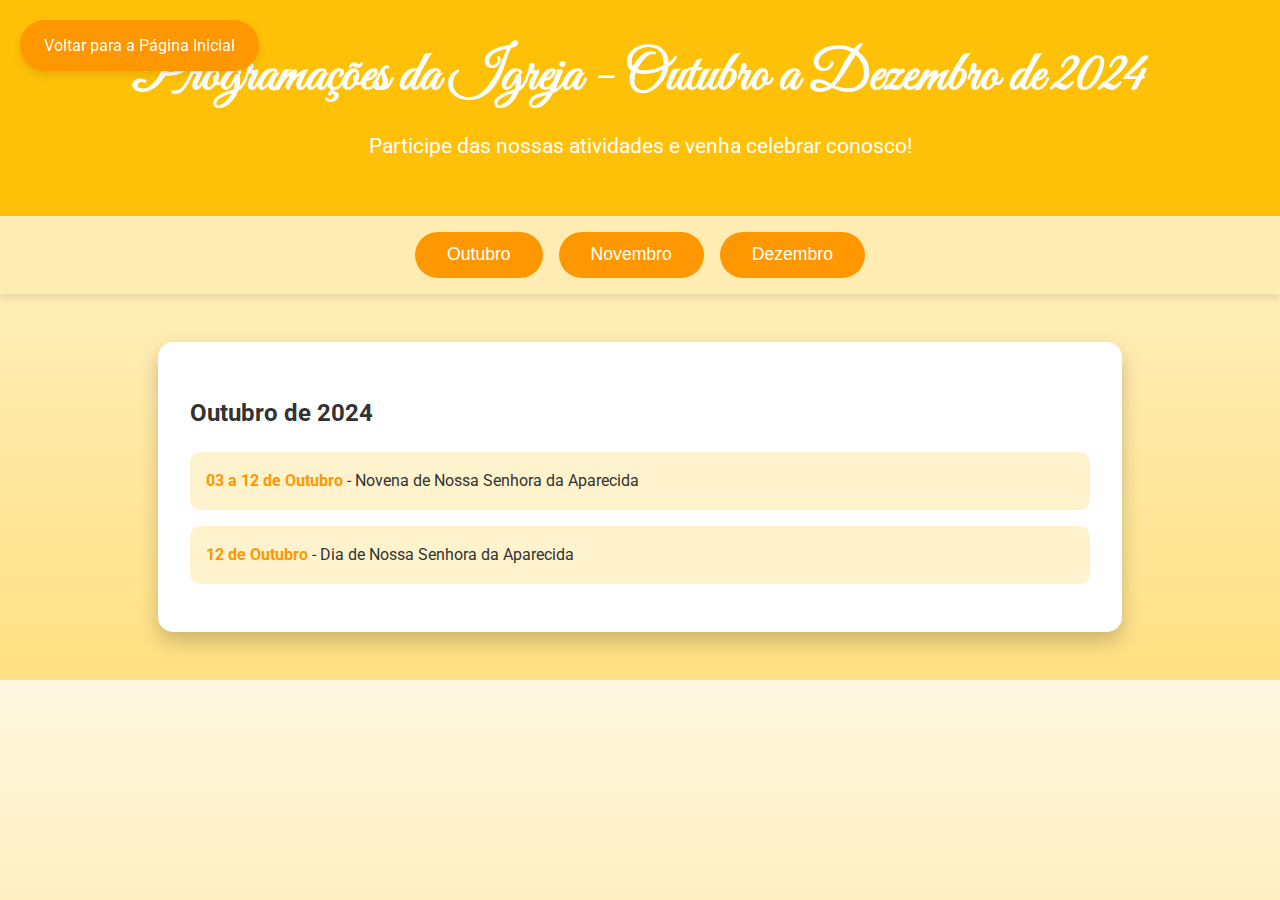
<file: calendario.html>
<!DOCTYPE html>
<html lang="pt-br">

<head>
    <meta charset="UTF-8">
    <meta name="viewport" content="width=device-width, initial-scale=1.0">
    <title>Programação | Paróquia Santa Adélia</title>
    <link href="https://fonts.googleapis.com/css2?family=Great+Vibes&family=Roboto:wght@300;400&display=swap" rel="stylesheet">

  <style>

body {
    font-family: 'Roboto', sans-serif;
    background: linear-gradient(to bottom, #fff8e1, #ffe082);
    color: #333;
    line-height: 1.6;
    margin: 0;
    padding: 0;
}

header {
    text-align: center;
    padding: 2rem;
    background-color: #ffc107;
    color: #fff;
    box-shadow: 0 4px 8px rgba(0, 0, 0, 0.1);
}

.titulo-principal {
    font-family: 'Great Vibes', cursive;
    font-size: 3.5rem;
    margin: 0;
}

.subtitulo {
    font-size: 1.3rem;
    margin-top: 0.5rem;
}

.botao-voltar {
    position: fixed;
    top: 20px;
    left: 20px;
    background: #ff9800;
    color: white;
    text-decoration: none;
    padding: 0.8rem 1.5rem;
    font-size: 1rem;
    border-radius: 25px;
    transition: all 0.3s ease-in-out;
    box-shadow: 0 4px 8px rgba(0, 0, 0, 0.1);
}

.botao-voltar:hover {
    background: #e68900;
    transform: translateY(-3px);
}

.navegacao-meses {
    display: flex;
    justify-content: center;
    flex-wrap: wrap;
    gap: 1rem;
    padding: 1rem;
    background: #ffecb3;
    box-shadow: 0 4px 8px rgba(0, 0, 0, 0.1);
}

.navegacao-meses button {
    background: #ff9800;
    color: white;
    border: none;
    padding: 0.8rem 2rem;
    font-size: 1.1rem;
    cursor: pointer;
    border-radius: 25px;
    transition: all 0.3s ease-in-out;
}

.navegacao-meses button:hover {
    background: #e68900;
    transform: translateY(-3px);
}

.programacao-container {
    max-width: 900px;
    margin: 3rem auto;
    padding: 2rem;
    background: white;
    border-radius: 15px;
    box-shadow: 0 10px 20px rgba(0, 0, 0, 0.2);
    animation: fadeIn 1.2s ease-in-out;
}

.mes-programacao {
    display: none;
    opacity: 0;
    transform: translateY(20px);
    transition: opacity 0.6s ease-in-out, transform 0.6s ease-in-out;
}

.mes-programacao.ativo {
    display: block;
    opacity: 1;
    transform: translateY(0);
}

.data-evento {
    font-weight: bold;
    color: #ff9800;
}

ul {
    list-style-type: none;
    padding: 0;
}

ul li {
    margin-bottom: 1rem;
    padding: 1rem;
    background: #fff3cd;
    border-radius: 10px;
    transition: box-shadow 0.3s ease-in-out;
}

ul li:hover {
    box-shadow: 0 5px 15px rgba(0, 0, 0, 0.2);
}

@keyframes fadeIn {
    from {
        opacity: 0;
        transform: translateY(30px);
    }
    to {
        opacity: 1;
        transform: translateY(0);
    }
}



  </style>

</head>

<body>
    <!-- Botão de Voltar para a Página Inicial -->
    <a href="index.html" class="botao-voltar">Voltar para a Página Inicial</a>

    <header>
        <h1 class="titulo-principal">Programações da Igreja - Outubro a Dezembro de 2024</h1>
        <p class="subtitulo">Participe das nossas atividades e venha celebrar conosco!</p>
    </header>

    <nav class="navegacao-meses">
        <button onclick="mostrarMes('out2024')">Outubro</button>
        <button onclick="mostrarMes('nov2024')">Novembro</button>
        <button onclick="mostrarMes('dez2024')">Dezembro</button>
    </nav>

    <section class="programacao-container">
        <div id="out2024" class="mes-programacao ativo">
            <h2>Outubro de 2024</h2>
            <ul>
                <li>
                    <span class="data-evento">03 a 12 de Outubro</span> - Novena de Nossa Senhora da Aparecida
                </li>
                <li>
                    <span class="data-evento">12 de Outubro</span> - Dia de Nossa Senhora da Aparecida
                </li>
            </ul>
        </div>

        <div id="nov2024" class="mes-programacao">
            <h2>Novembro de 2024</h2>
            <ul>
                <li>
                    <span class="data-evento">18 a 27 de Novembro</span> - Novena de Nossa Senhora das Graças
                </li>
                <li>
                  <span class="data-evento">24 de Novembro</span> - Churrascada do TLC
              </li>
                <li>
                    <span class="data-evento">27 de Novembro</span> - Dia da Nossa Senhora das Graças
                </li>
            </ul>
        </div>

        <div id="dez2024" class="mes-programacao">
            <h2>Dezembro de 2024</h2>
            <ul>
                <li>
                    <span class="data-evento">12 de Dezembro</span> - Dia da Nossa Senhora de Guadalupe
                </li>
                <li>
                    <span class="data-evento">25 de Dezembro</span> - Natal (nascimento de Jesus Cristo)
                </li>
                <li>
                    <span class="data-evento">31 de Dezembro</span> - Virada de ano
                </li>
            </ul>
        </div>
    </section>

    <script>
      function mostrarMes(mesId) {
    const meses = document.querySelectorAll('.mes-programacao');
    
    meses.forEach(mes => {
        mes.classList.remove('ativo');
        setTimeout(() => {
            mes.style.display = 'none';
        }, 600); // Espera o tempo da animação antes de esconder
    });

    const mesSelecionado = document.getElementById(mesId);
    setTimeout(() => {
        mesSelecionado.style.display = 'block';
        mesSelecionado.classList.add('ativo');
    }, 600); // Mostra o próximo mês após a animação anterior terminar
}

    </script>
</body>

</html>
</file>
